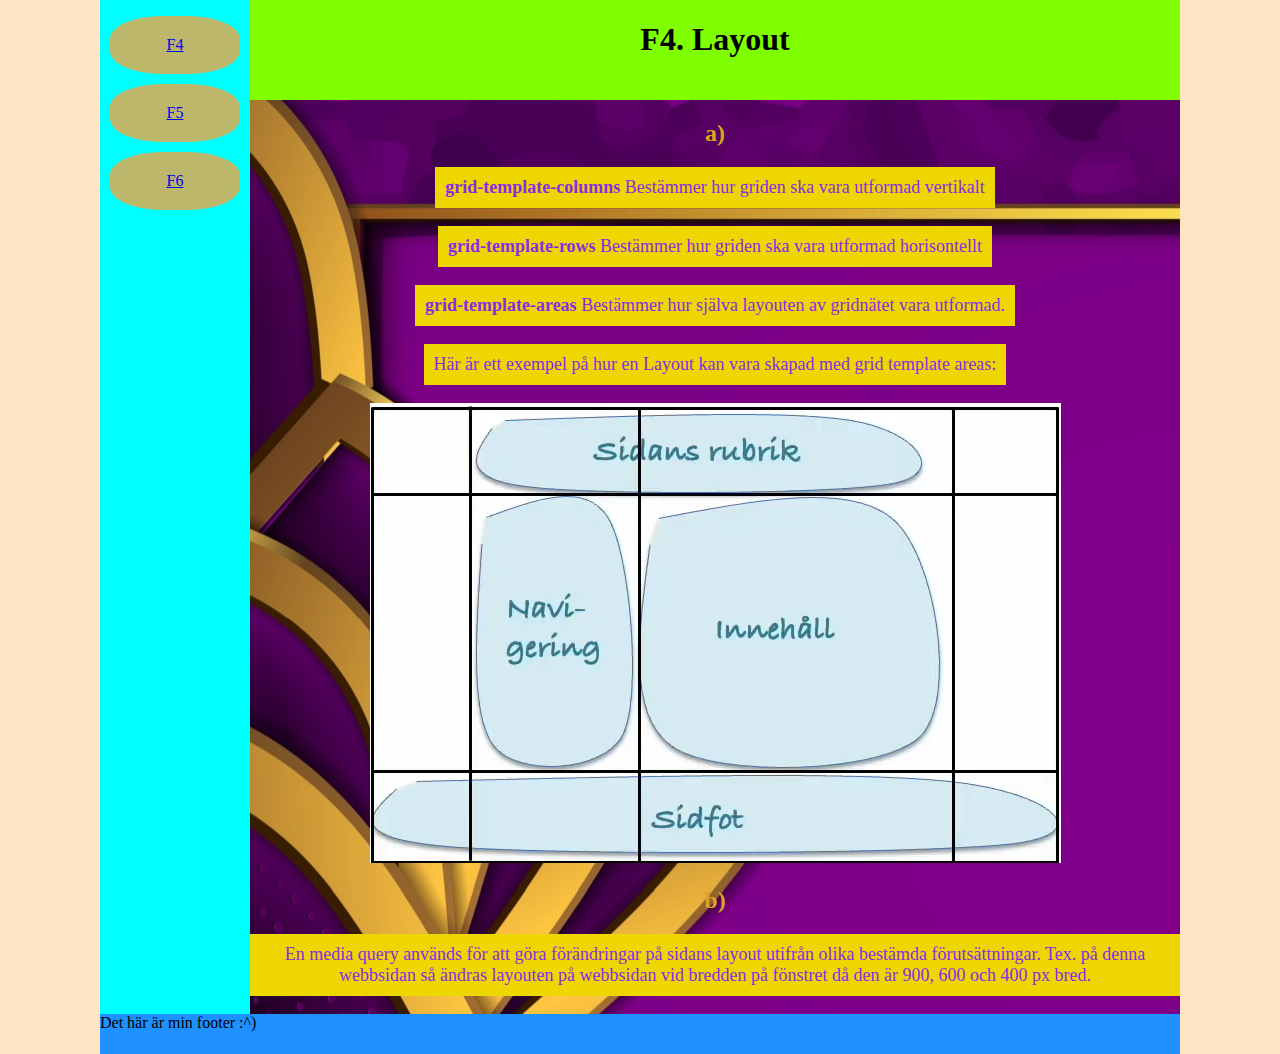
<file: index.html>
<!DOCTYPE html>
<html lang="en">

<head>
    <meta charset="UTF-8">
    <meta http-equiv="X-UA-Compatible" content="IE=edge">
    <meta name="viewport" content="width=device-width, initial-scale=1.0">
    <title>Noah Svensson U2 WT1</title>
    <link rel="stylesheet" href="/style.css">
</head>

<body id="sida1">
    <nav id="globnav">
        <label for="menucheckbox" id="navmeny"><img src="img/hamburger.png" alt="navmeny"></label>
        <input type="checkbox" id="menucheckbox">
        <ul>
            <li><a href=index.html>F4</a></li>
            <li><a href=sida2.html>F5</a></li>
            <li><a href=sida3.html>F6</a></li>
        </ul>
    </nav>
    <Header>
        <h1 class="titlar">F4. Layout</h1>
    </Header>
    <div class="main">
        <h2 class="undertitlar">a)</h2>
    <p><strong>grid-template-columns </strong> Bestämmer hur griden ska vara utformad vertikalt</p>
    <p><strong>grid-template-rows</strong> Bestämmer hur griden ska vara utformad horisontellt</p>
    <p><strong>grid-template-areas </strong>Bestämmer hur själva layouten av gridnätet vara utformad.</p>
    <p>Här är ett exempel på hur en Layout kan vara skapad med grid template areas:</p>
    <img src="img/gridlayout.png" alt="Exempel av gridlayout">
    <h2 class="undertitlar">b)</h2>  
    <p>En media query används för att göra förändringar på sidans layout utifrån olika bestämda förutsättningar. Tex. på denna webbsidan så ändras layouten på webbsidan vid bredden på fönstret då den är 900, 600 och 400 px bred. </p>
    </div>
    <footer>
        Det här är min footer :^)
    </footer>
</body>

</html>
</file>
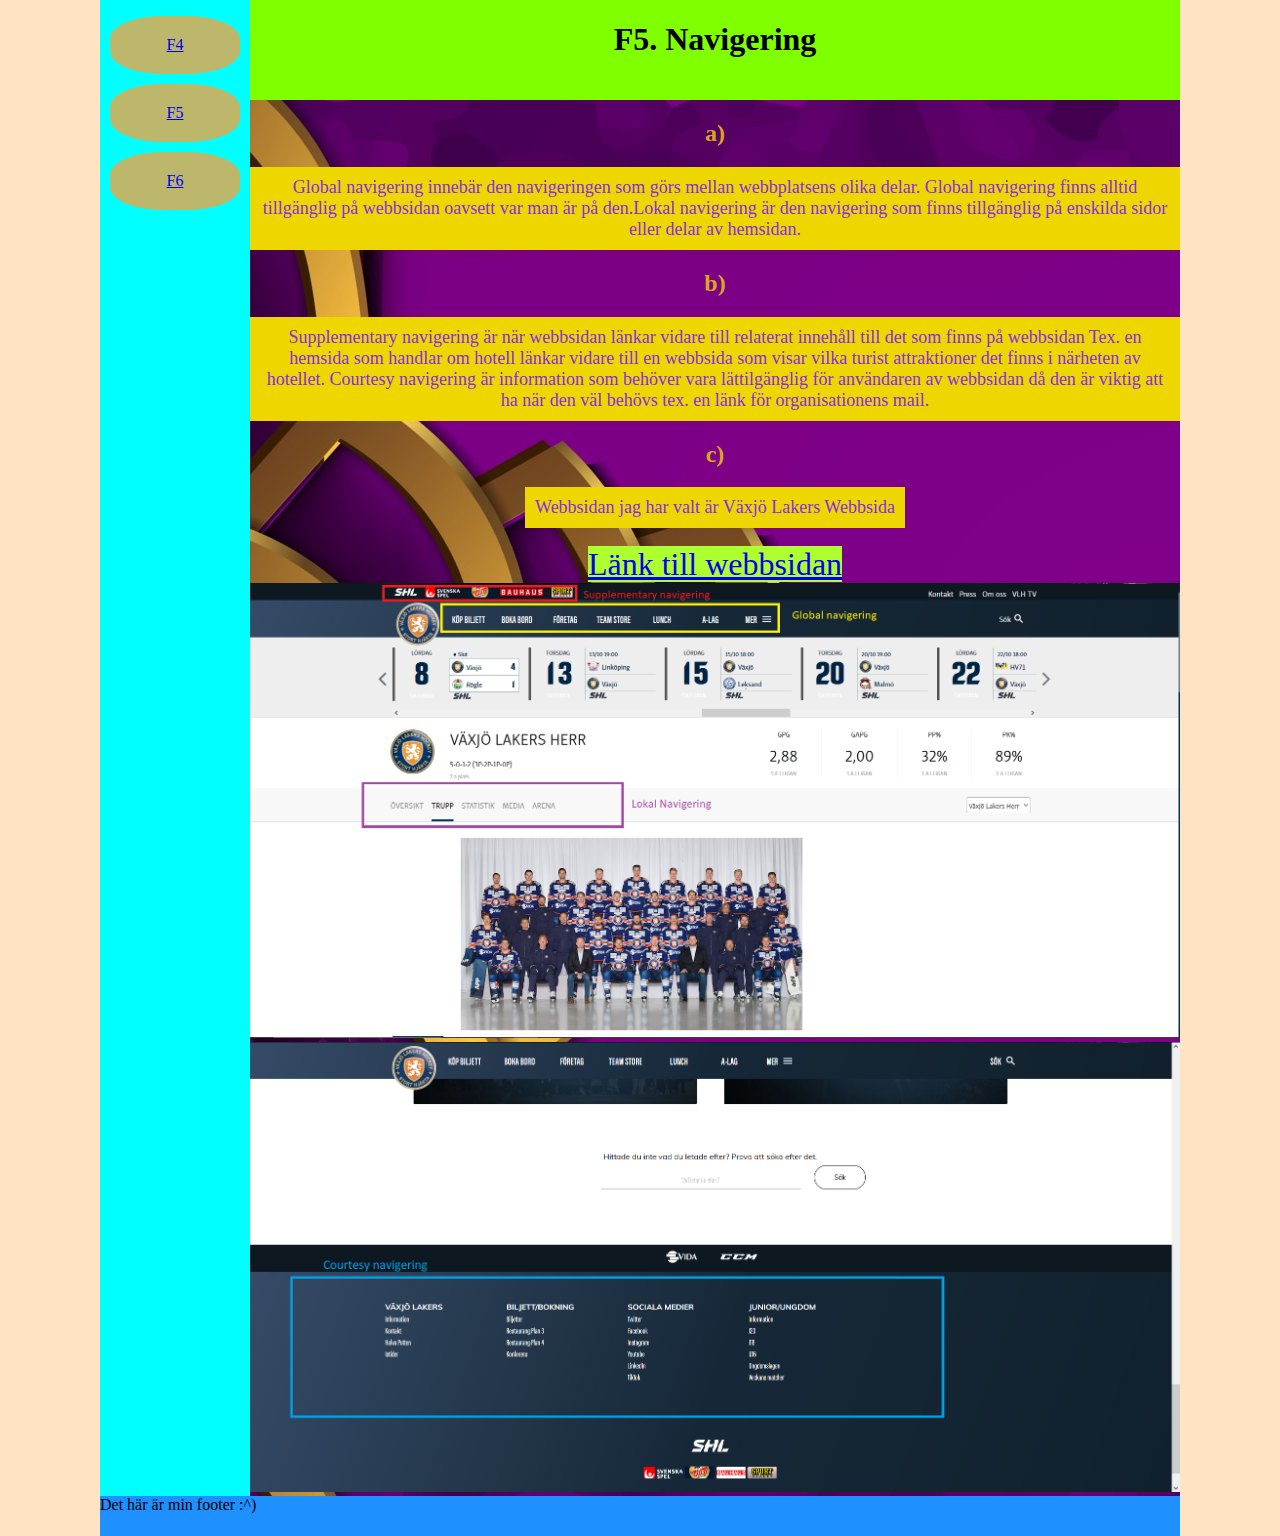
<file: sida2.html>
<!DOCTYPE html>
<html lang="en">

<head>
    <meta charset="UTF-8">
    <meta http-equiv="X-UA-Compatible" content="IE=edge">
    <meta name="viewport" content="width=device-width, initial-scale=1.0">
    <title>U2 Sida2</title>
    <link rel="stylesheet" href="/style.css">
</head>

<body id="sida2">
    <nav id="globnav">
        <label for="menucheckbox" id="navmeny"><img src="img/hamburger.png" alt="navmeny"></label>
        <input type="checkbox" id="menucheckbox">
        <ul>
            <li><a href=index.html>F4</a></li>
            <li><a href=sida2.html>F5</a></li>
            <li><a href=sida3.html>F6</a></li>
        </ul>
    </nav>
    <Header>
        <h1 class="titlar">F5. Navigering</h1>
    </Header>
    <div class="main">
        <h2 class="undertitlar">a)</h2>
        <p>Global navigering innebär den navigeringen som görs mellan webbplatsens olika delar. Global navigering finns alltid tillgänglig på webbsidan oavsett var man är på den.Lokal navigering är den navigering som finns tillgänglig på enskilda sidor eller delar av hemsidan.</p>
        <h2 class="undertitlar">b)</h2>
        <p>Supplementary navigering är när webbsidan länkar vidare till relaterat innehåll till det som finns på webbsidan Tex. en hemsida som handlar om hotell länkar vidare till en webbsida som visar vilka turist attraktioner det finns i närheten av hotellet.
            Courtesy navigering är information som behöver vara lättilgänglig för användaren av webbsidan då den är viktig att ha när den väl behövs tex. en länk för organisationens mail.
            <h2 class="undertitlar">c)</h2>     
            <p>Webbsidan jag har valt är Växjö Lakers Webbsida</p> 
            <a href="https://www.vaxjolakers.se/p/" id="link">Länk till webbsidan</a>
            <img src="img/lakers1.png" alt="Navigeringsexempel Supplementary, Global, Lokal">
            <img src="/img/lakers2.png" alt="Navigeringsexempel Courtesy">

    </div>
    <footer>
        Det här är min footer :^)
    </footer>
</body>
</html>
</file>
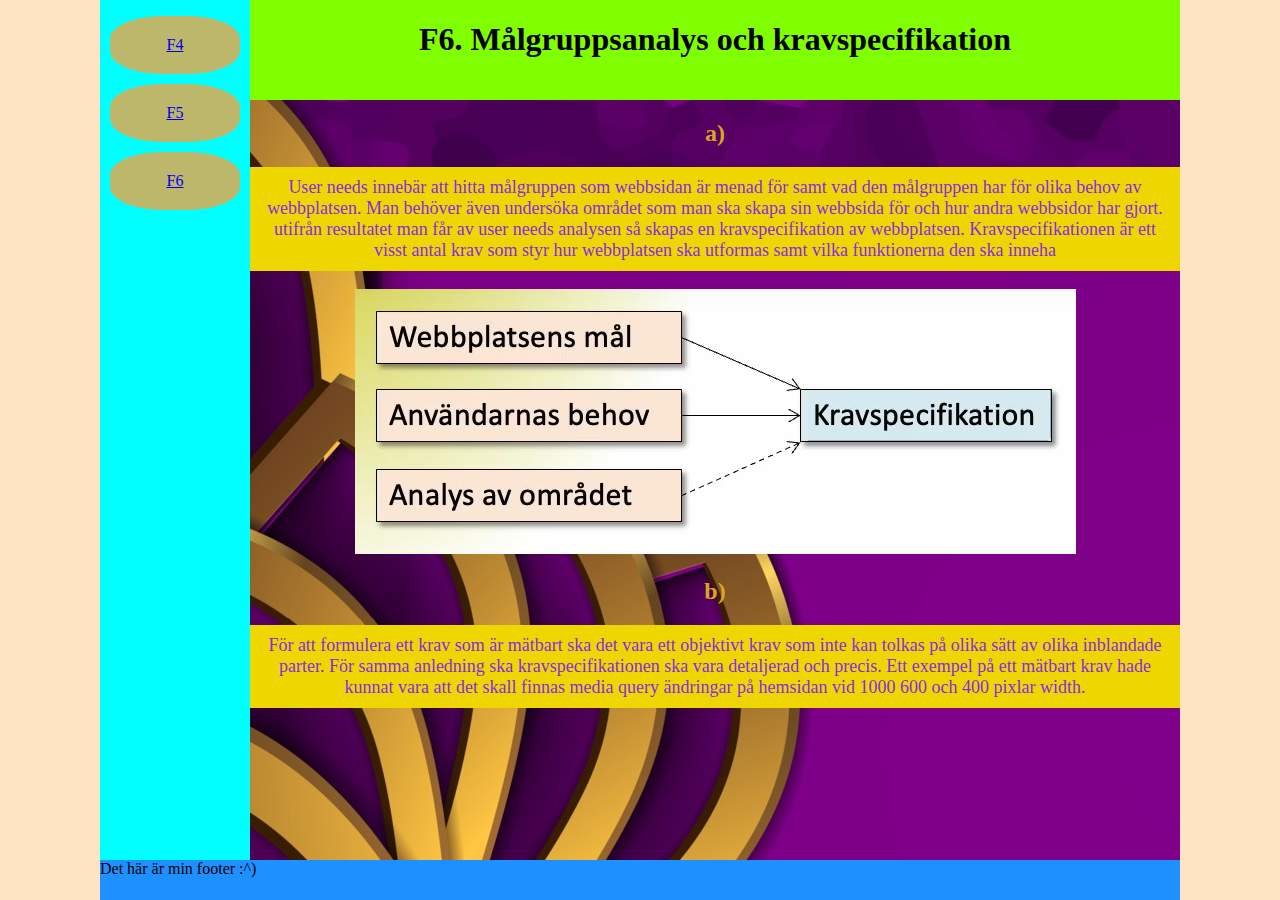
<file: sida3.html>
<!DOCTYPE html>
<html lang="en">

<head>
    <meta charset="UTF-8">
    <meta http-equiv="X-UA-Compatible" content="IE=edge">
    <meta name="viewport" content="width=device-width, initial-scale=1.0">
    <title>U2 Sida3</title>
    <link rel="stylesheet" href="/style.css">
</head>

<body id="sida3">
    <nav id="globnav">
        <label for="menucheckbox" id="navmeny"><img src="img/hamburger.png" alt="navmeny"></label>
        <input type="checkbox" id="menucheckbox">
        <ul>
            <li><a href=index.html>F4</a></li>
            <li><a href=sida2.html>F5</a></li>
            <li><a href=sida3.html>F6</a></li>
        </ul>
    </nav>
    <Header>
        <h1 class="titlar">F6. Målgruppsanalys och kravspecifikation</h1>
    </Header>
    <div class="main">
        <h2 class="undertitlar">a)</h2>
        <p>User needs innebär att hitta målgruppen som webbsidan är menad för samt vad den målgruppen har för olika behov av webbplatsen. Man behöver även undersöka området som man ska skapa sin webbsida för och hur andra webbsidor har gjort.  utifrån resultatet man får av user needs analysen så skapas en kravspecifikation av webbplatsen. Kravspecifikationen är ett visst antal krav som styr hur webbplatsen ska utformas samt vilka funktionerna den ska inneha</p>
        <img src="img/Kravspecifikation.PNG" alt="Kravspecifikation modell">
        <h2 class="undertitlar">b)</h2>
        <p>För att formulera ett krav som är mätbart ska det vara ett objektivt krav som inte kan tolkas på olika sätt av olika inblandade parter. För samma anledning ska kravspecifikationen ska vara detaljerad och precis. Ett exempel på ett mätbart krav hade kunnat vara att det skall finnas media query ändringar på hemsidan vid 1000 600 och 400 pixlar width.</p>
    </div>

    <footer>
        Det här är min footer :^)
    </footer>
</body>
</html>
</file>
<file: style.css>
@charset "UTF-8";



html,
body,
nav,
header,
main,
aside,
footer,
article,
section,
div {
    margin: 0;
    padding: 0;
}



html,
body {
    height: 100vh;
}

body {
    background-color: bisque;
    display: grid;
    grid-template-columns: 100px 150px 1fr 1fr 100px;
    grid-template-rows: 100px auto 40px;
    grid-template-areas:
        ". nav header header ."
        ". nav main main ."
        ". footer footer footer .";
}

p {
    font-size: 18px;
}

img {
    max-width: 100%;
}

div p {
    color: blueviolet;
    padding: 10px;
    background-color: rgb(238, 214, 0);
    width: fit-content;
    margin-left: auto;
    margin-right: auto;
}


.titlar {
    width: fit-content;
    margin-left: auto;
    margin-right: auto;
}

.titlar:hover {
    transform: scale(100%) skew(20deg);
    transition: all 1s;
}

h2 {
    color: goldenrod
}

nav {
    grid-area: nav;
    background-color: aqua;

}

nav ul {
    margin-left: auto;
    margin-right: auto;
    padding: 0px;
    text-align: center;
}

nav li {
    list-style: none;
    display: block;
    padding: 20px;
    border-radius: 40%;
    background-color: darkkhaki;
    align-items: left;
    margin: 10px;
}

header {
    grid-area: header;
    background-color: chartreuse;
    text-align: center;
}

footer {
    grid-area: footer;
    background-color: dodgerblue
}

.main {
    grid-area: main;
    background: url(img/bakgrund.jpg);
    text-align: center;

}
#menucheckbox,
#menuburger {
    display: none;
}

#navmeny{
    display: none;
}

/*---------Media Queries*/
@media screen and (max-width:1200px) {
    body {
        grid-template-columns: auto;
        grid-template-rows: min-content min-content auto 80px;
        grid-template-areas:
            "nav"
            "header"
            "main"
            "footer"
        ;
    }

    nav li {
        width: 20px;
        margin-left: auto;
        margin-right: auto;
    }
}

@media screen and (max-width:800px) {
    nav li {
        display: inline;
    }

    header {
        font-size: 12px;
    }
}



@media screen and (max-width:400px) {
    body {
        grid-template-columns: auto;
        grid-template-rows: min-content min-content auto 40px;
        grid-template-areas:
            "nav"
            "header"
            "main"
            "footer"
        ;
    }

    #navmeny {
        background-image: url(img/hamburger.png);
        display: inline-block;
        width: 20px;
        height: 20px;
        cursor: pointer;
    }

    nav ul {
        flex-direction: column;
        gap: 0;
        
    }

    #menucheckbox~ul {
        display: none;
    }

    #menucheckbox:checked~ul {
        display: flex;
    }
}

#link{
    background-color: greenyellow;
    font-size: 2rem;
}
</file>
